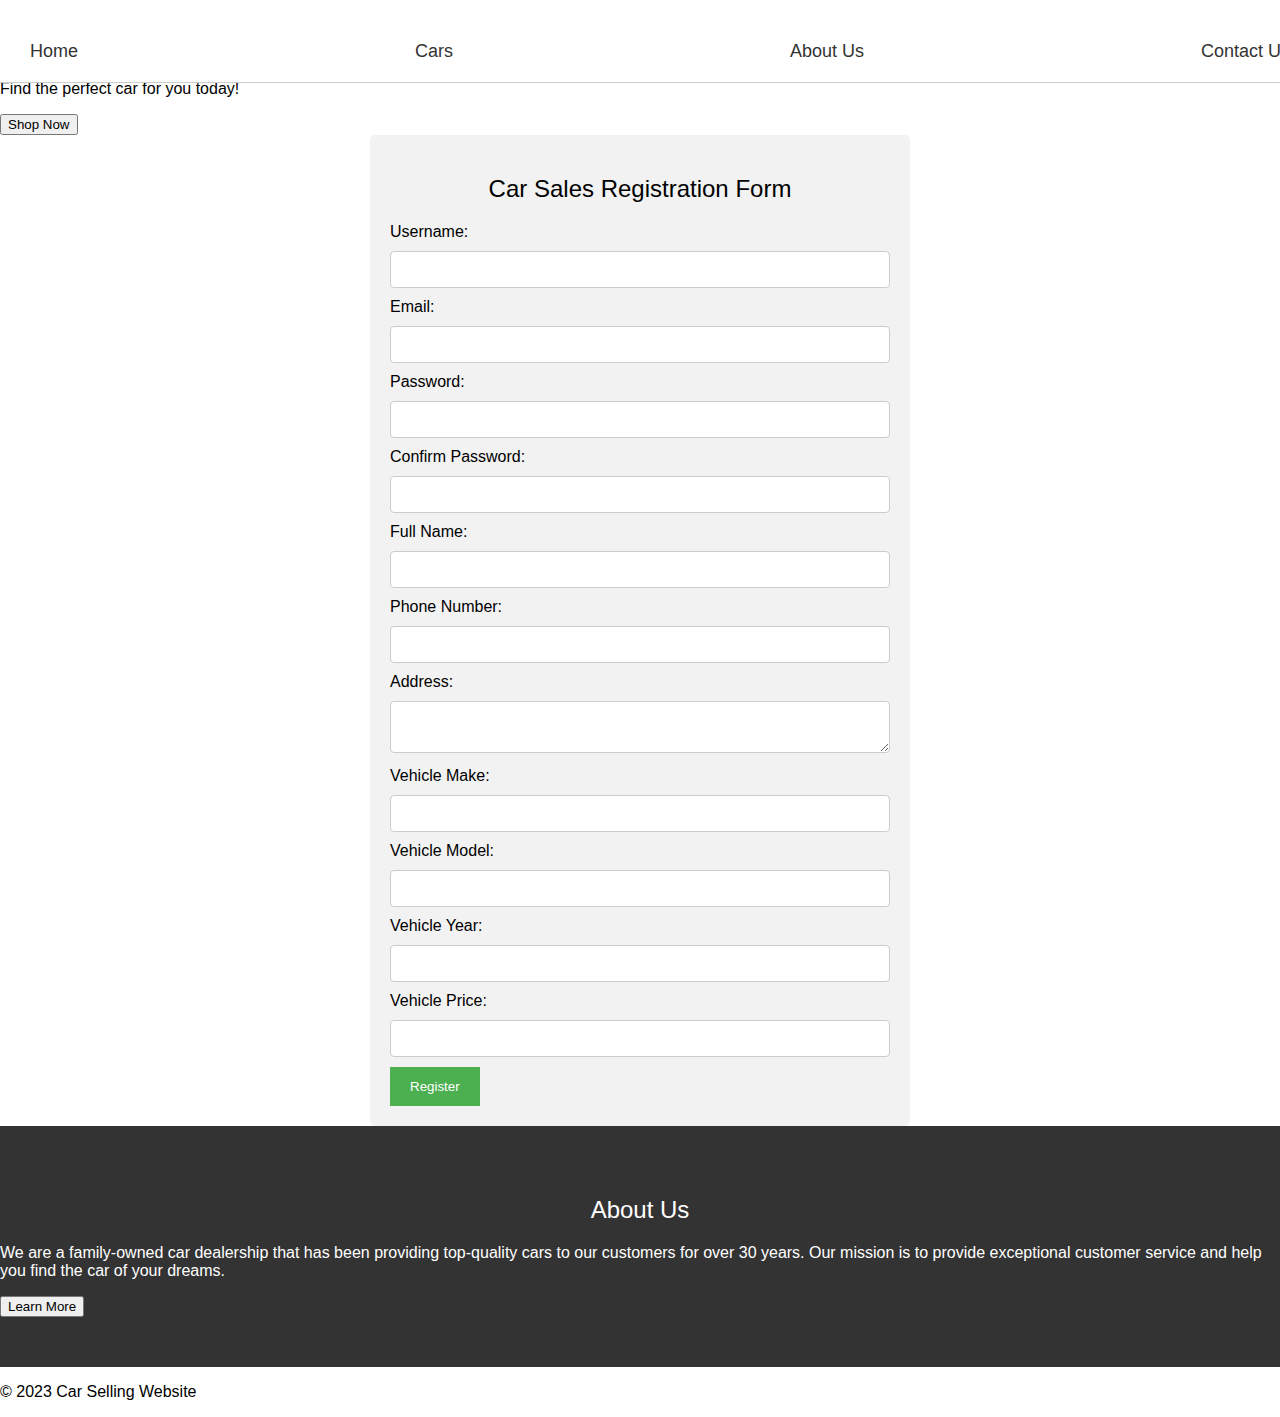
<file: abefiwancarsites/register.html>
<!DOCTYPE html>
<html>
<head>
  <title>Car Selling Website</title>
  <link rel="stylesheet" href="styleregis.css">
</head>
<body>
  <header>
    <nav>
      <ul>
        <li><a href="#">Home</a></li>
        <li><a href="#">Cars</a></li>
        <li><a href="#">About Us</a></li>
        <li><a href="#">Contact Us</a></li>
      </ul>
    </nav>
  </header>
  
  <section class="hero">
    <h1>Welcome to Our Car Selling Website</h1>
    <p>Find the perfect car for you today!</p>
    <button>Shop Now</button>
  </section>
  


<form>
    <h2>Car Sales Registration Form</h2>
    <div>
      <label for="username">Username:</label>
      <input type="text" id="username" name="username" required>
    </div>
    <div>
      <label for="email">Email:</label>
      <input type="email" id="email" name="email" required>
    </div>
    <div>
      <label for="password">Password:</label>
      <input type="password" id="password" name="password" required>
    </div>
    <div>
      <label for="confirm_password">Confirm Password:</label>
      <input type="password" id="confirm_password" name="confirm_password" required>
    </div>
    <div>
      <label for="fullname">Full Name:</label>
      <input type="text" id="fullname" name="fullname" required>
    </div>
    <div>
      <label for="phone">Phone Number:</label>
      <input type="tel" id="phone" name="phone" required>
    </div>
    <div>
      <label for="address">Address:</label>
      <textarea id="address" name="address" required></textarea>
    </div>
    <div>
      <label for="vehicle_make">Vehicle Make:</label>
      <input type="text" id="vehicle_make" name="vehicle_make" required>
    </div>
    <div>
      <label for="vehicle_model">Vehicle Model:</label>
      <input type="text" id="vehicle_model" name="vehicle_model" required>
    </div>
    <div>
      <label for="vehicle_year">Vehicle Year:</label>
      <input type="number" id="vehicle_year" name="vehicle_year" required>
    </div>
    <div>
      <label for="vehicle_price">Vehicle Price:</label>
      <input type="number" id="vehicle_price" name="vehicle_price" required>
    </div>
    <div>
      <input type="submit" value="Register">
    </div>
  </form>

  
  <section class="about-us">
    <h2>About Us</h2>
    <p>We are a family-owned car dealership that has been providing top-quality cars to our customers for over 30 years. Our mission is to provide exceptional customer service and help you find the car of your dreams. </p>
    <button>Learn More</button>
  </section>
  
  <footer>
    <p>&copy; 2023 Car Selling Website</p>
  </footer>
  
</body>
</html>
</file>
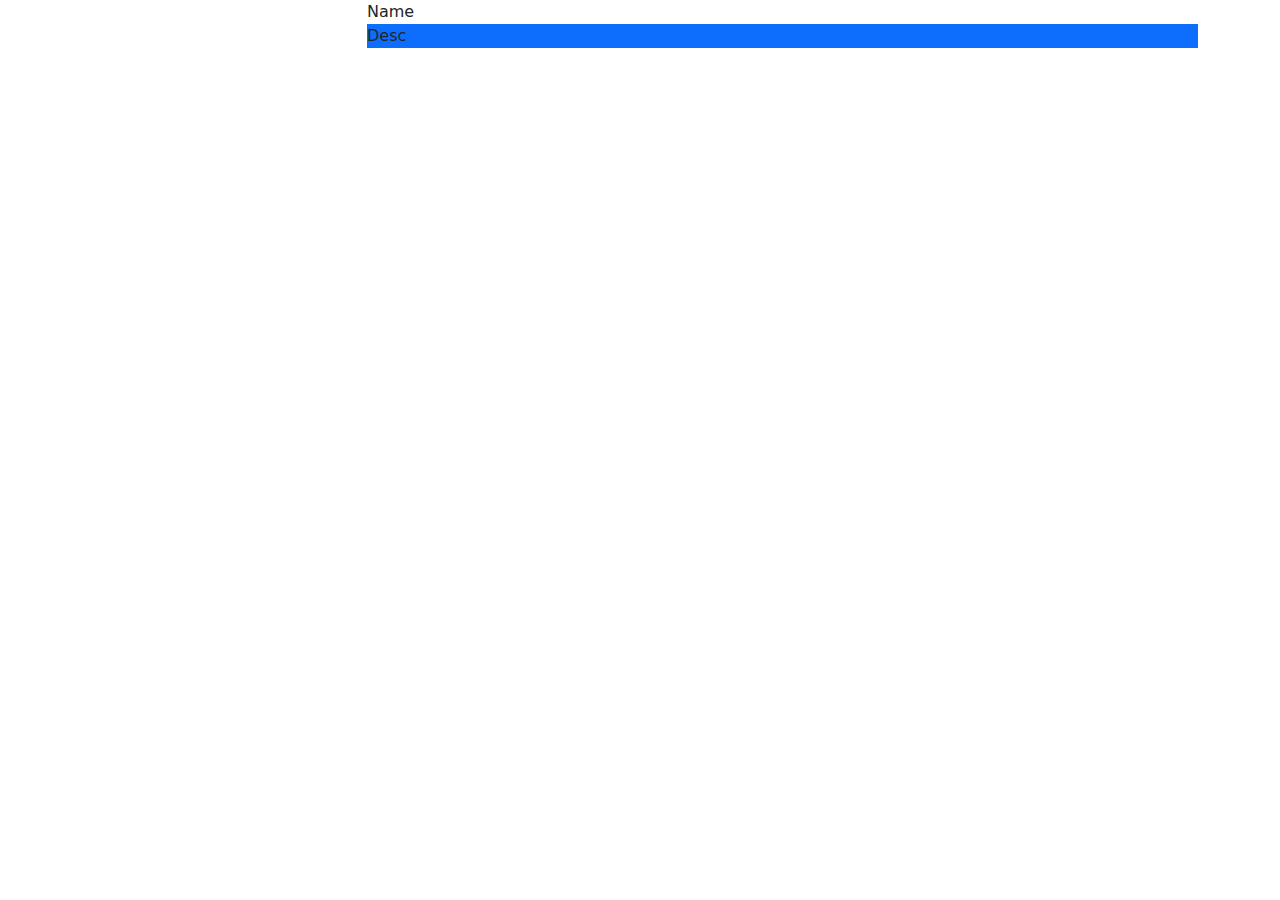
<file: legacykueh/addKueh.html>
<html>

<head>

    <title>Add Kueh</title>
    <meta name="viewport" content="width=device-width, initial-scale=1">
    <link href="https://cdn.jsdelivr.net/npm/bootstrap@5.3.0-alpha3/dist/css/bootstrap.min.css" rel="stylesheet">
    <script src="https://cdn.jsdelivr.net/npm/bootstrap@5.3.0-alpha3/dist/js/bootstrap.bundle.min.js"></script>
    <link href="https://cdn.jsdelivr.net/npm/bootstrap-icons/font/bootstrap-icons.css" rel="stylesheet">
</head>

<body>
    <div class="container">
        <div class="row">
            <div class="col-3"></div>
            <div class="col">
                <div class="col-12 bg-primary">

                </div>
                <div class="col-12">
                    Name
                </div>
                <div class="col-12 bg-primary">
                    Desc
                </div>
            </div>
        </div>
    </div>
</body>

</html>
</file>
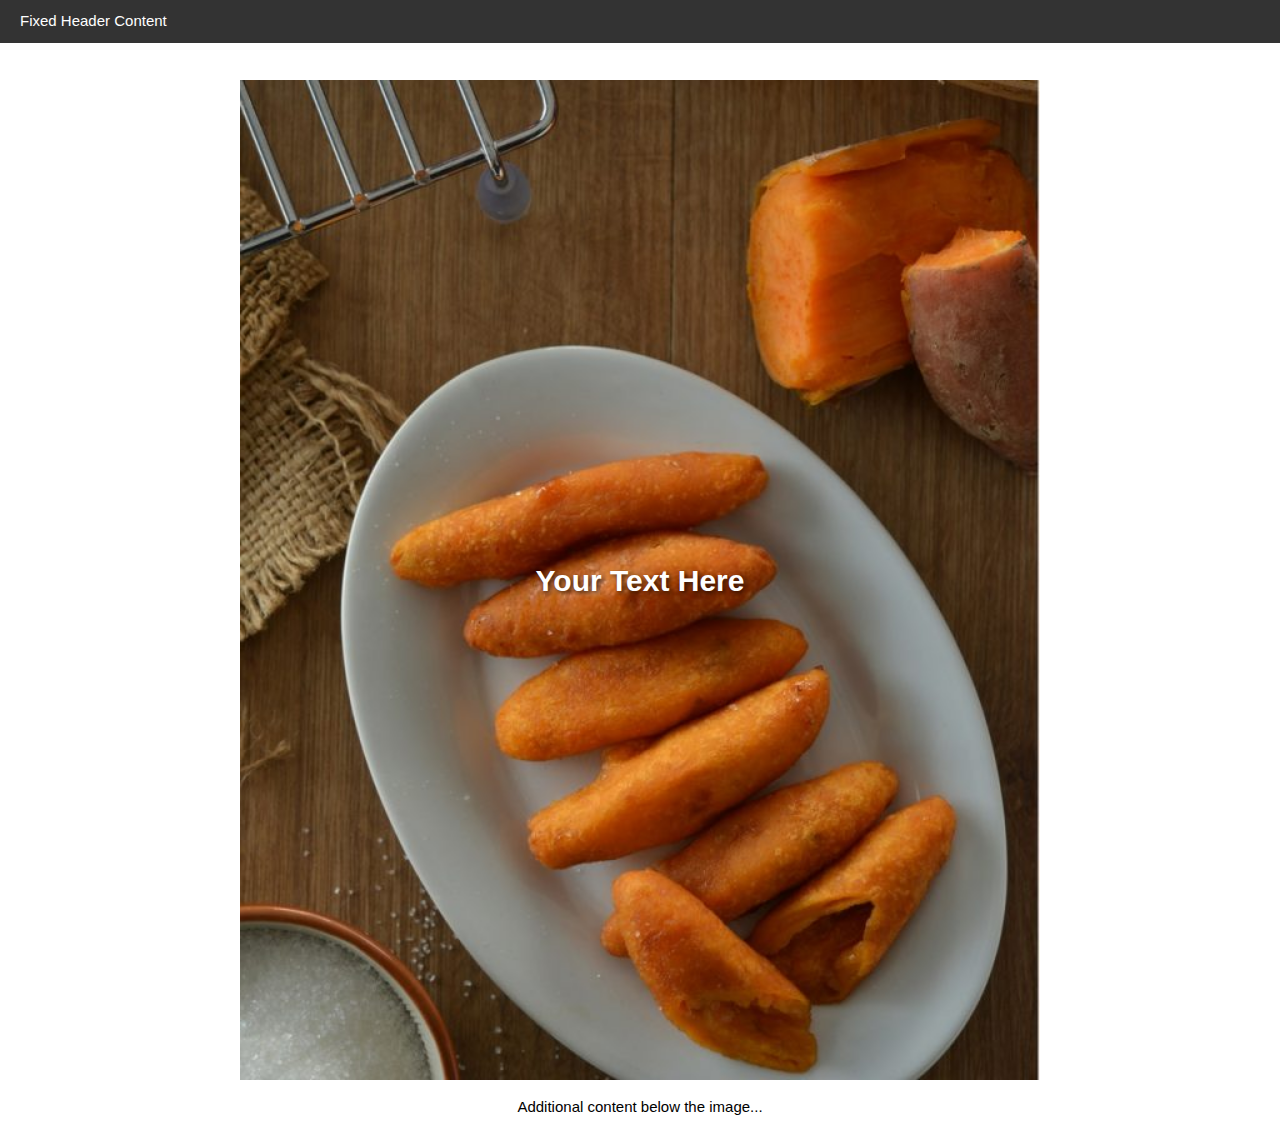
<file: legacykueh/anaqi.html>
<!DOCTYPE html>
<html lang="en">
<head>
    <title>Image with Text</title>
    <link rel="stylesheet" href="https://www.w3schools.com/w3css/4/w3.css">
    <style>
        .image-container {
            position: relative; /* Parent container for positioning */
            width: 100%;
            max-width: 800px;
            margin: auto;
        }

        .image-container img {
            width: 100%;
            display: block;
        }

        .image-text {
            position: absolute; /* Overlay text */
            top: 50%;
            left: 50%;
            transform: translate(-50%, -50%);
            color: white; /* Text color */
            font-size: 2em;
            text-shadow: 2px 2px 5px rgba(0, 0, 0, 0.7); /* Optional shadow */
            font-weight: bold;
            text-align: center;
        }

        /* For fixed header styling */
        .fixed-header {
            position: fixed;
            top: 0;
            width: 100%;
            background-color: #333;
            color: white;
            padding: 10px 20px;
            z-index: 1000;
        }

        .content {
            margin-top: 80px; /* Push content below fixed header */
        }
    </style>
</head>
<body>

    <!-- Fixed Header -->
    <div class="fixed-header">
        Fixed Header Content
    </div>

    <!-- Main Content -->
    <div class="content w3-center">
        <div class="image-container">
            <img src="sources/index/chekMekMolek.jpg" alt="Sample Image">
            <div class="image-text">Your Text Here</div>
        </div>

        <div class="w3-margin-top">
            <p>Additional content below the image...</p>
        </div>
    </div>

</body>
</html>
</file>
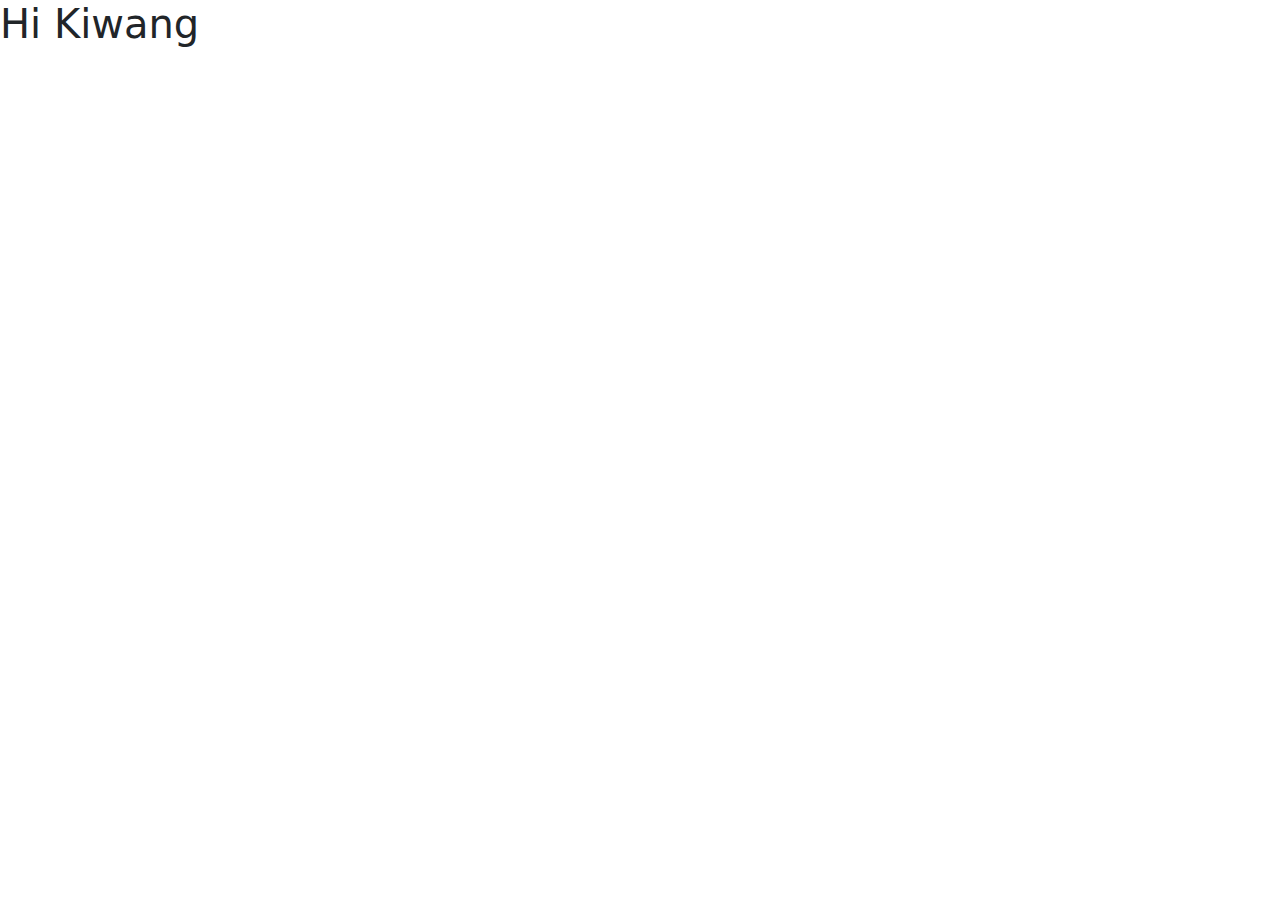
<file: legacykueh/kuehListing.html>
<!DOCTYPE html>

<html lang="en">
<head>
    <meta charset="UTF-8">
    <meta name="viewport" content="width=device-width, initial-scale=1.0">
    <title>Kueh Listing</title>
    <!-- Bootstrap CSS -->
    <link href="https://cdn.jsdelivr.net/npm/bootstrap@5.3.0-alpha3/dist/css/bootstrap.min.css" rel="stylesheet">
    <link href="https://cdn.jsdelivr.net/npm/bootstrap-icons/font/bootstrap-icons.css" rel="stylesheet">
    



    <style>
       
    </style>
</head>
<body>
    <!-- Header -->

    <h1> Hi Kiwang </h1>
  

    




</body>
</html>
</file>
<file: abefiwancarsites/styleregis.css>
/* Global Styles */

body {
    font-family: 'Arial', sans-serif;
    margin: 0;
    padding: 0;
  }
  
  h1, h2, h3 {
    font-weight: normal;
  }
  
  ul {
    list-style: none;
    margin: 0;
    padding: 0;
  }
  
  a {
    color: #333;
    text-decoration: none;
  }
  
  /* Header Styles */
  
  header {
    background-color: #fff;
    border-bottom: 1px solid #ccc;
    padding: 20px;
    position: fixed;
    width: 100%;
    z-index: 1;
  }
  
  nav ul {
    display: flex;
    justify-content: space-between;
    align-items: center;
  }
  
  nav ul li {
    margin: 0 10px;
  }
  
  nav ul li a {
    font-size: 18px;
    color: #333;
  }
  


form {
    max-width: 500px;
    margin: 0 auto;
    font-family: Arial, Helvetica, sans-serif;
    background-color: #f2f2f2;
    padding: 20px;
    border-radius: 5px;
  }
  
  h2 {
    text-align: center;
  }
  
  label {
    display: block;
    margin-bottom: 10px;
  }
  
  input[type="text"],
  input[type="email"],
  input[type="password"],
  input[type="tel"],
  textarea {
    width: 100%;
    padding: 10px;
    border: 1px solid #ccc;
    border-radius: 4px;
    box-sizing: border-box;
    margin-bottom: 10px;
  }
  
  input[type="number"] {
    width: 100%;
    padding: 10px;
    border: 1px solid #ccc;
    border-radius: 4px;
    box-sizing: border-box;
    margin-bottom: 10px;
  }
  
  input[type="submit"] {
    background-color: #4CAF50;
    color: white;
    padding: 12px 20px;
    border: none;
    border-radius: 4
  }  
  
  .about-us {
    padding: 50px 0;
    background-color: #333;
    color: #fff;
  }
</file>
